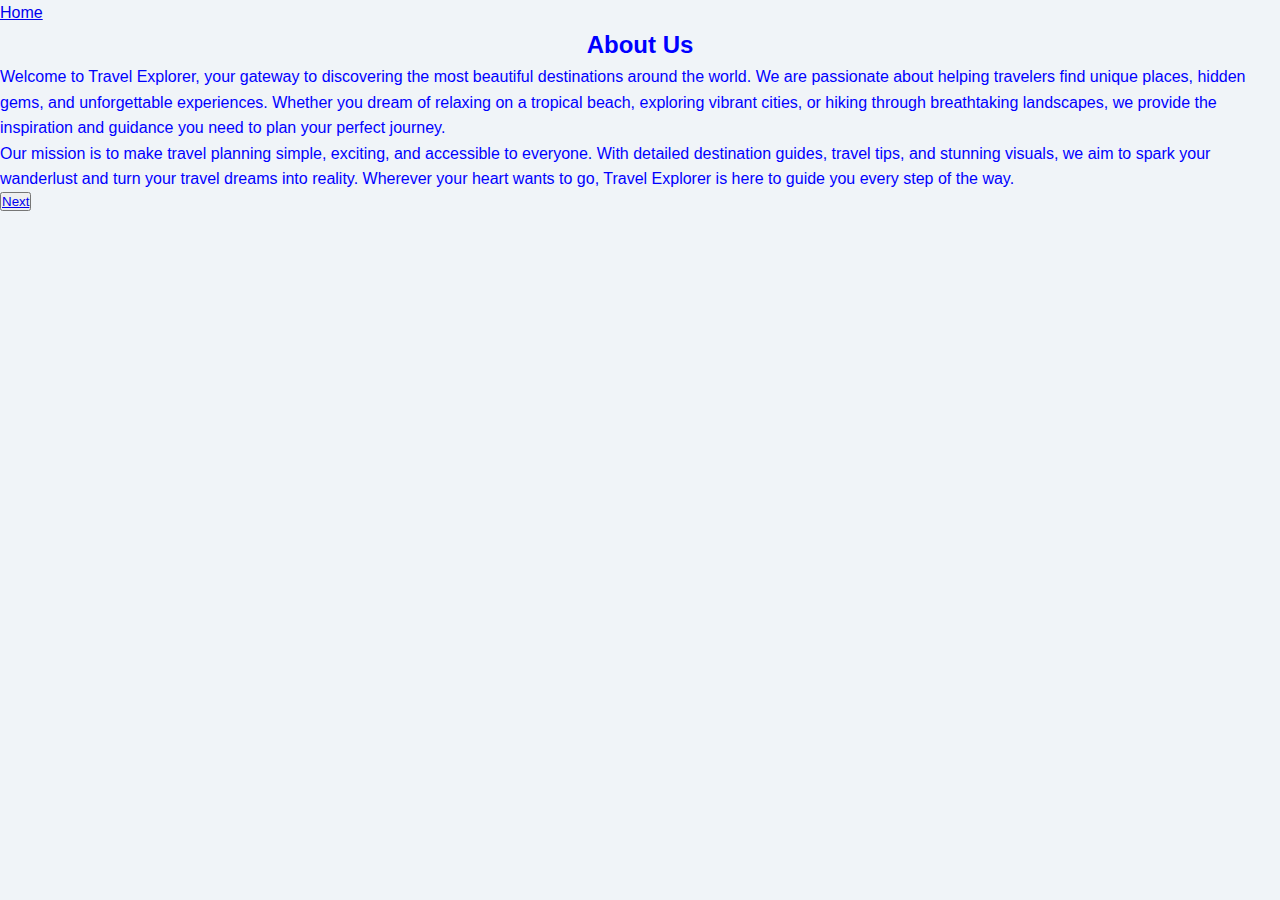
<file: About Us.html>
<html>
<head>
  <meta http-equiv="CONTENT-TYPE" content="text/html; charset=UTF-8">
  <title>About Us</title>
  <a href="index.html">Home</a>
   <link rel="stylesheet" href="final.css">
</head>
<body>
     <section id="about-us">
       <div style="text-align: center;">
  <h2>About Us</h2>
       </div>
  <p>Welcome to Travel Explorer, your gateway to discovering the most beautiful destinations around the world. We are passionate about helping travelers find unique places, hidden gems, and unforgettable experiences. Whether you dream of relaxing on a tropical beach, exploring vibrant cities, or hiking through breathtaking landscapes, we provide the inspiration and guidance you need to plan your perfect journey.</p>

  <p>Our mission is to make travel planning simple, exciting, and accessible to everyone. With detailed destination guides, travel tips, and stunning visuals, we aim to spark your wanderlust and turn your travel dreams into reality. Wherever your heart wants to go, Travel Explorer is here to guide you every step of the way.</p>
</section>
  
<button><a href="contact us.html">Next</a></button>
</body>
  </html>
</file>
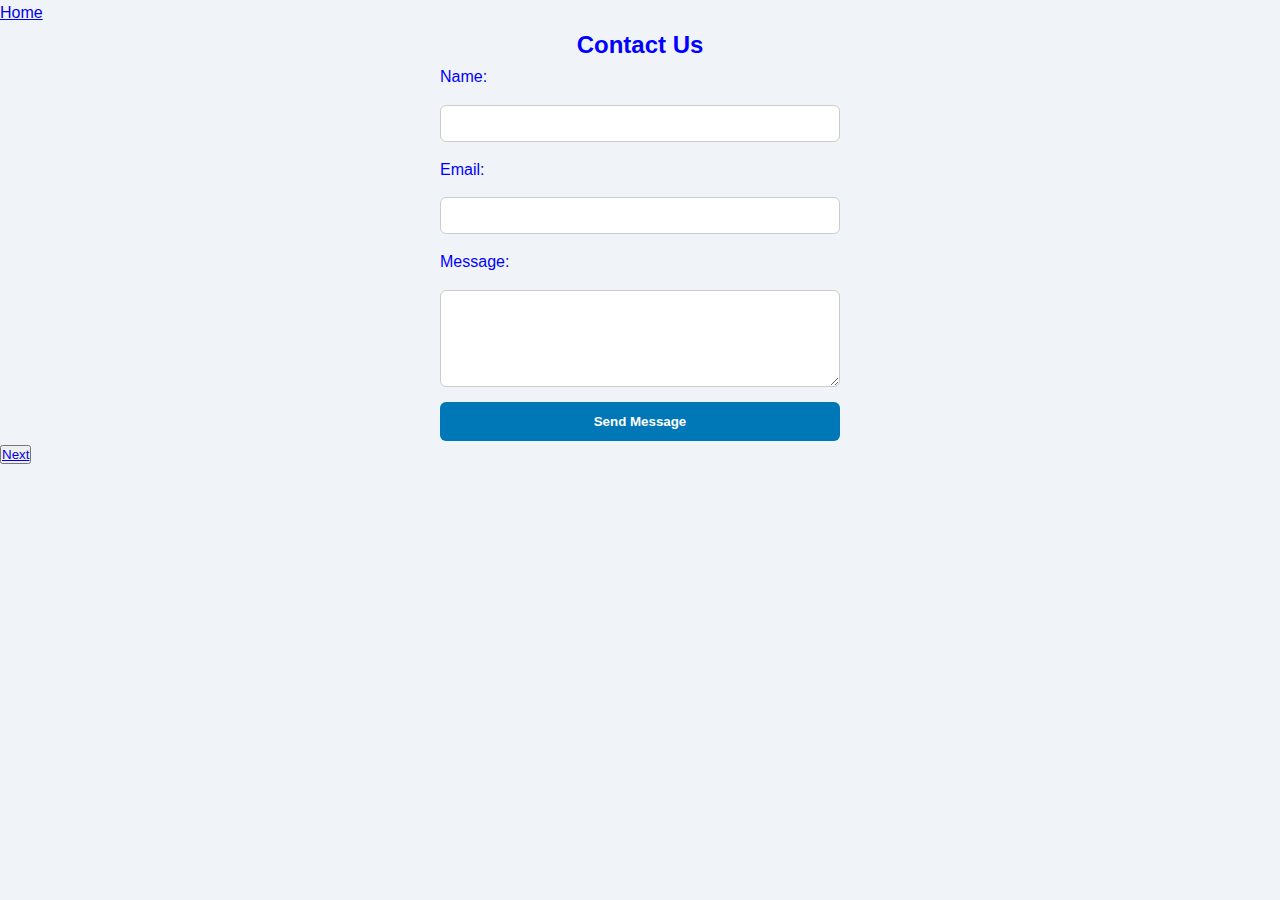
<file: contact us.html>
<!DOCTYPE html>

<html>
<head>
  <meta http-equiv="CONTENT-TYPE" content="text/html; charset=UTF-8">
  <title>contact us</title>
  <a href="index.html">Home</a>
   <link rel="stylesheet" href="final.css">
</head>
<body>
  <section id="contact" class="contact-section">
    <div style="text-align: center;">
        <h2>Contact Us</h2>
    </div>
        <form class="contact-form">
            <label for="name">Name:</label>
            <input type="text" id="name" name="name" required>

            <label for="email">Email:</label>
            <input type="email" id="email" name="email" required>

            <label for="message">Message:</label>
            <textarea id="message" name="message" rows="5" required></textarea>

            <button type="submit">Send Message</button>
        </form>
    </section>
  <button><a href="index.html">Next</a></button>
</body>
</html>
</file>
<file: final.css>
* {
    margin: 0;
    padding: 0;
    box-sizing: border-box;
}

body {
    font-family: 'Segoe UI', sans-serif;
    background-color: #f0f4f8;
    color: #333;
    line-height: 1.6;
}

header {
    background-color: #0077b6;
    color: white;
    padding: 20px;
    text-align: center;
}

nav button {
    background-color: #0096c7;
    color: white;
    border: none;
    padding: 10px 15px;
    margin: 5px;
    cursor: pointer;
    border-radius: 5px;
    transition: background-color 0.3s;
}

nav button:hover {
    background-color: #023e8a;
}
.page {
    padding: 30px;
    display: none;
}

.page.active {
    display: block;
}
.carousel {
    display: flex;
    overflow-x: auto;
    gap: 20px;
    margin-top: 20px;
}

.carousel img {
    width: 300px;
    height: 200px;
    object-fit: cover;
    border-radius: 12px;
    transition: transform 0.3s;
}

.carousel img:hover {
    transform: scale(1.05);
}
.dest-grid {
    display: flex;
    flex-wrap: wrap;
    gap: 20px;
    margin: 20px 0;
}

.dest {
    background: white;
    padding: 15px;
    border-radius: 10px;
    flex: 1 1 calc(33% - 40px);
    box-shadow: 0 2px 5px rgba(0, 0, 0, 0.1);
}

.dest img {
    width: 100%;
    border-radius: 10px;
    height: 150px;
    object-fit: cover;
}

.dest a {
    display: inline-block;
    margin-top: 10px;
    color: #0077b6;
    text-decoration: none;
    font-weight: bold;
}

.dest a:hover {
    text-decoration: underline;
}
form {
    display: flex;
    flex-direction: column;
    gap: 15px;
    max-width: 400px;
    margin: auto;
}

input, textarea {
    padding: 10px;
    border: 1px solid #ccc;
    border-radius: 6px;
}

button[type="submit"] {
    background-color: #0077b6;
    color: white;
    border: none;
    padding: 12px;
    border-radius: 6px;
    cursor: pointer;
    font-weight: bold;
}

button[type="submit"]:hover {
    background-color: #005f87;
}
@media (max-width: 768px) {
    .carousel {
        flex-direction: column;
    }

    .dest-grid {
        flex-direction: column;
    }

    nav button {
        
        display: block;
        width: 100%;
    }
}

footer {
    text-align: center;
    padding: 20px;
    background: #0077b6;
    color: white;
    margin-top: 30px;
}
    body {
      margin: 0;
      padding: 0;
      font-family: Arial, sans-serif;
      color: blue;
      transition: background 1s ease;
    }

    .morning {
      background: linear-gradient(to bottom, #FFD194, #70E1F5);
    }

    .afternoon {
      background: linear-gradient(to bottom, #FDB813, #FF4E50);
    }

    .night {
      background: linear-gradient(to bottom, #0F2027, #203A43, #2C5364);
    }

    h1 {
      text-align: center;
      margin-top: 20%;
    }
</file>
